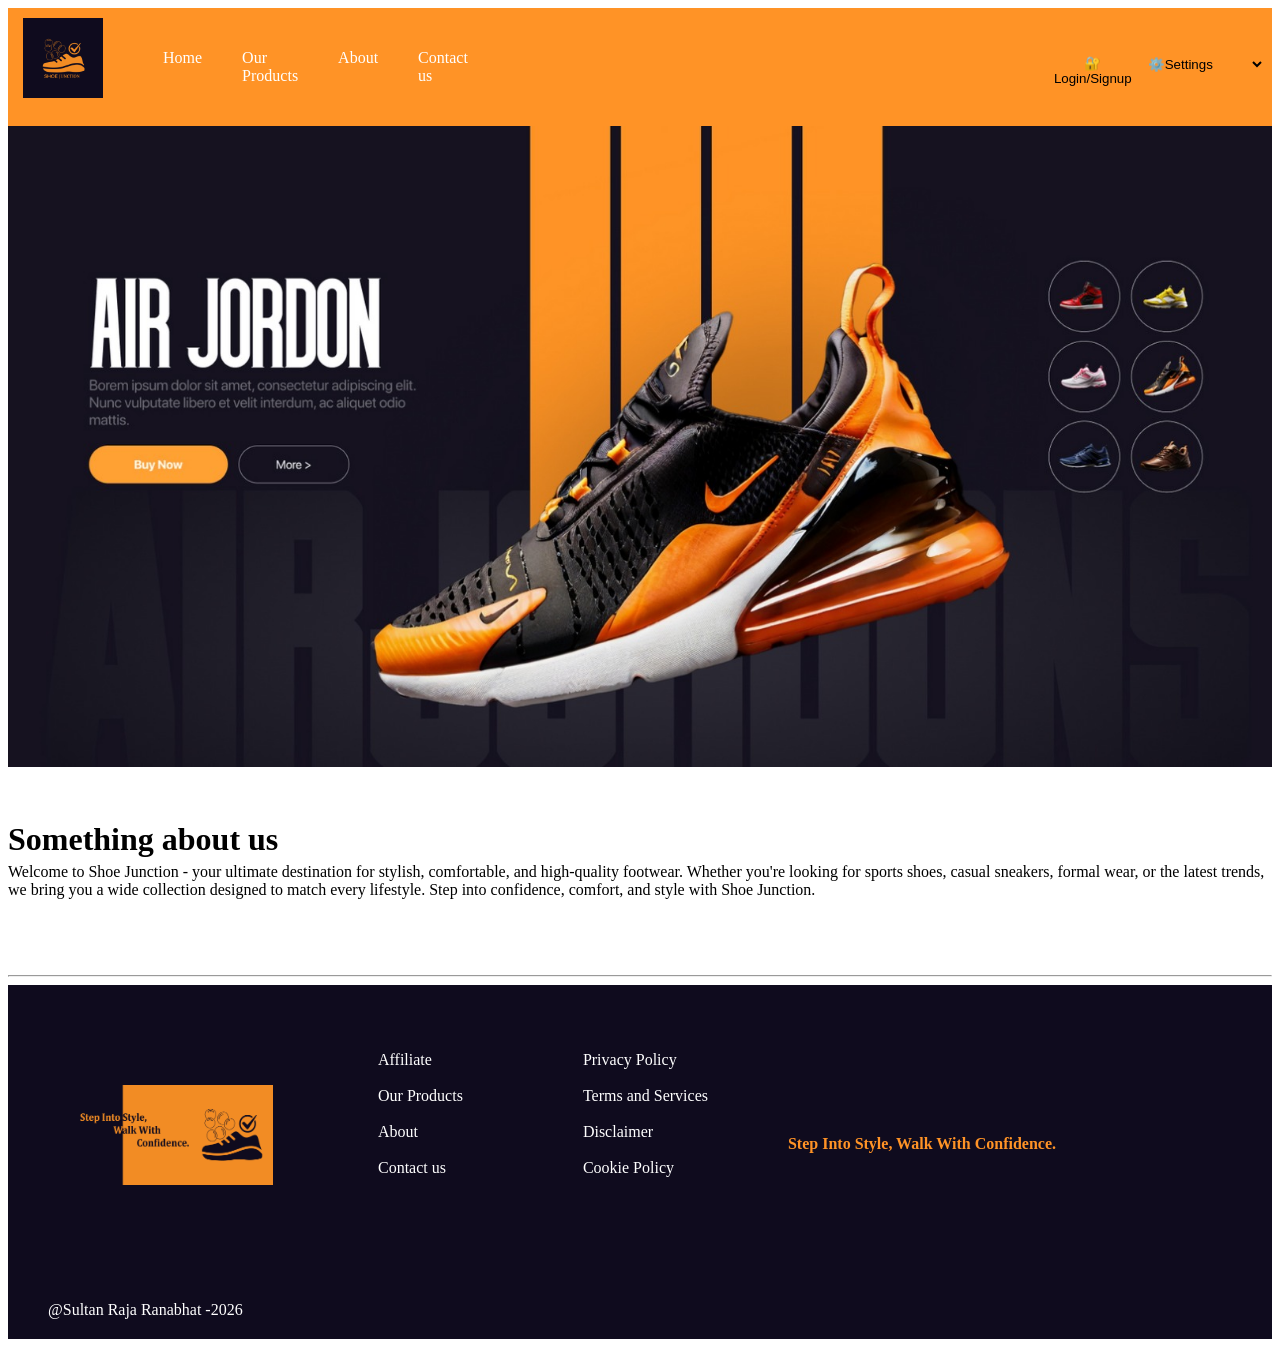
<file: index.html>
<!DOCTYPE html>
<html>
    <head>
        <title>Shoes Junction</title>
        <link rel="stylesheet" href="./style.css"/>
    </head>
    <body >
        <div class="container" >

        <header >
        <div class="header">
            <div>
                <a href="./index.html"><img src="./assets/header logo.png" class="headerlogo" alt="Main Logo" title="Home"/></a>
            </div>

            <div>
            <nav class="navbar">
                <ul>
                    <li><a href="./index.html">Home</a></li>
                    <li><a href="./Pages/Ourproducts.html">Our Products</a></li>
                    <li><a href="./Pages/about.html">About</a></li>
                    <li><a href="./Pages/contact.html">Contact us</a></li>
                </ul>
            </nav>
            </div>
            <div class="headerbutton">
            <button ><a href="./Login/login.html">🔐Login/Signup</a></button>
            </div>
            
            <div class="settings">
                <select> 
                    <option selected disabled>⚙️Settings</option>
                    <option><a href="">👤Profile</a></option>
                    <option><a href="./Login/login.html">🔐Login/Signup</a></option>
                    <option><a href="">👋Logout</a></option>
                </select>
            </div>
            <div>
                <a href="./Admin/createuser.html" target="_blank"><img src="./assets/Profile.png" class="profileimage" alt="profile" title="Admin"/></a> 
                
            </div>
            <div class="logoutbutton">
            <button><a href="">👋Logout</a></button>
            </div>
        </div>
        </header>


        <main>
            <div class="herosection">
                <img src="./assets/attraction.jpg"/>
            </div>

            <div class="somethingaboutus">
                <h1>Something about us</h1>
                <p>Welcome to Shoe Junction - your ultimate destination for stylish, comfortable, and high-quality footwear. Whether you're looking for sports shoes, casual sneakers, formal wear, or the latest trends, we bring you a wide collection designed to match every lifestyle. Step into confidence, comfort, and style with Shoe Junction.</p>
            </div>


        </main>

<br/><hr/>
        <footer >
            <div class="footer">
                 <div class="footerimagediv">
                <img src="./assets/footer logo.png"/>
            </div>
            

            <div>
                <ul>
                    <li><a href="">Affiliate</a></li><br/>
                    <li><a href="./Pages/Ourproducts.html">Our Products</a></li><br/>
                    <li><a href="./Pages/about.html">About</a></li><br/>
                    <li><a href="./Pages/contact.html">Contact us</a></li><br/>
                </ul>
            </div>
            <div>
               
                <ul>
                    <li><a href="">Privacy Policy</a></li><br/>
                    <li><a href="">Terms and Services</a></li><br/>
                    <li><a href="">Disclaimer</a></li><br/>
                    <li><a href="">Cookie Policy</a></li><br/>
                </ul>
            </div>
            <div>
                <p><b>Step Into Style, Walk With Confidence.</b></p>
            </div>
           
            <br/>
            
</div>
            <div class="copyright">
                <p>@Sultan Raja Ranabhat -2026</p>
            </div>


        </footer>

        </div>
    </body>
</html>
</file>
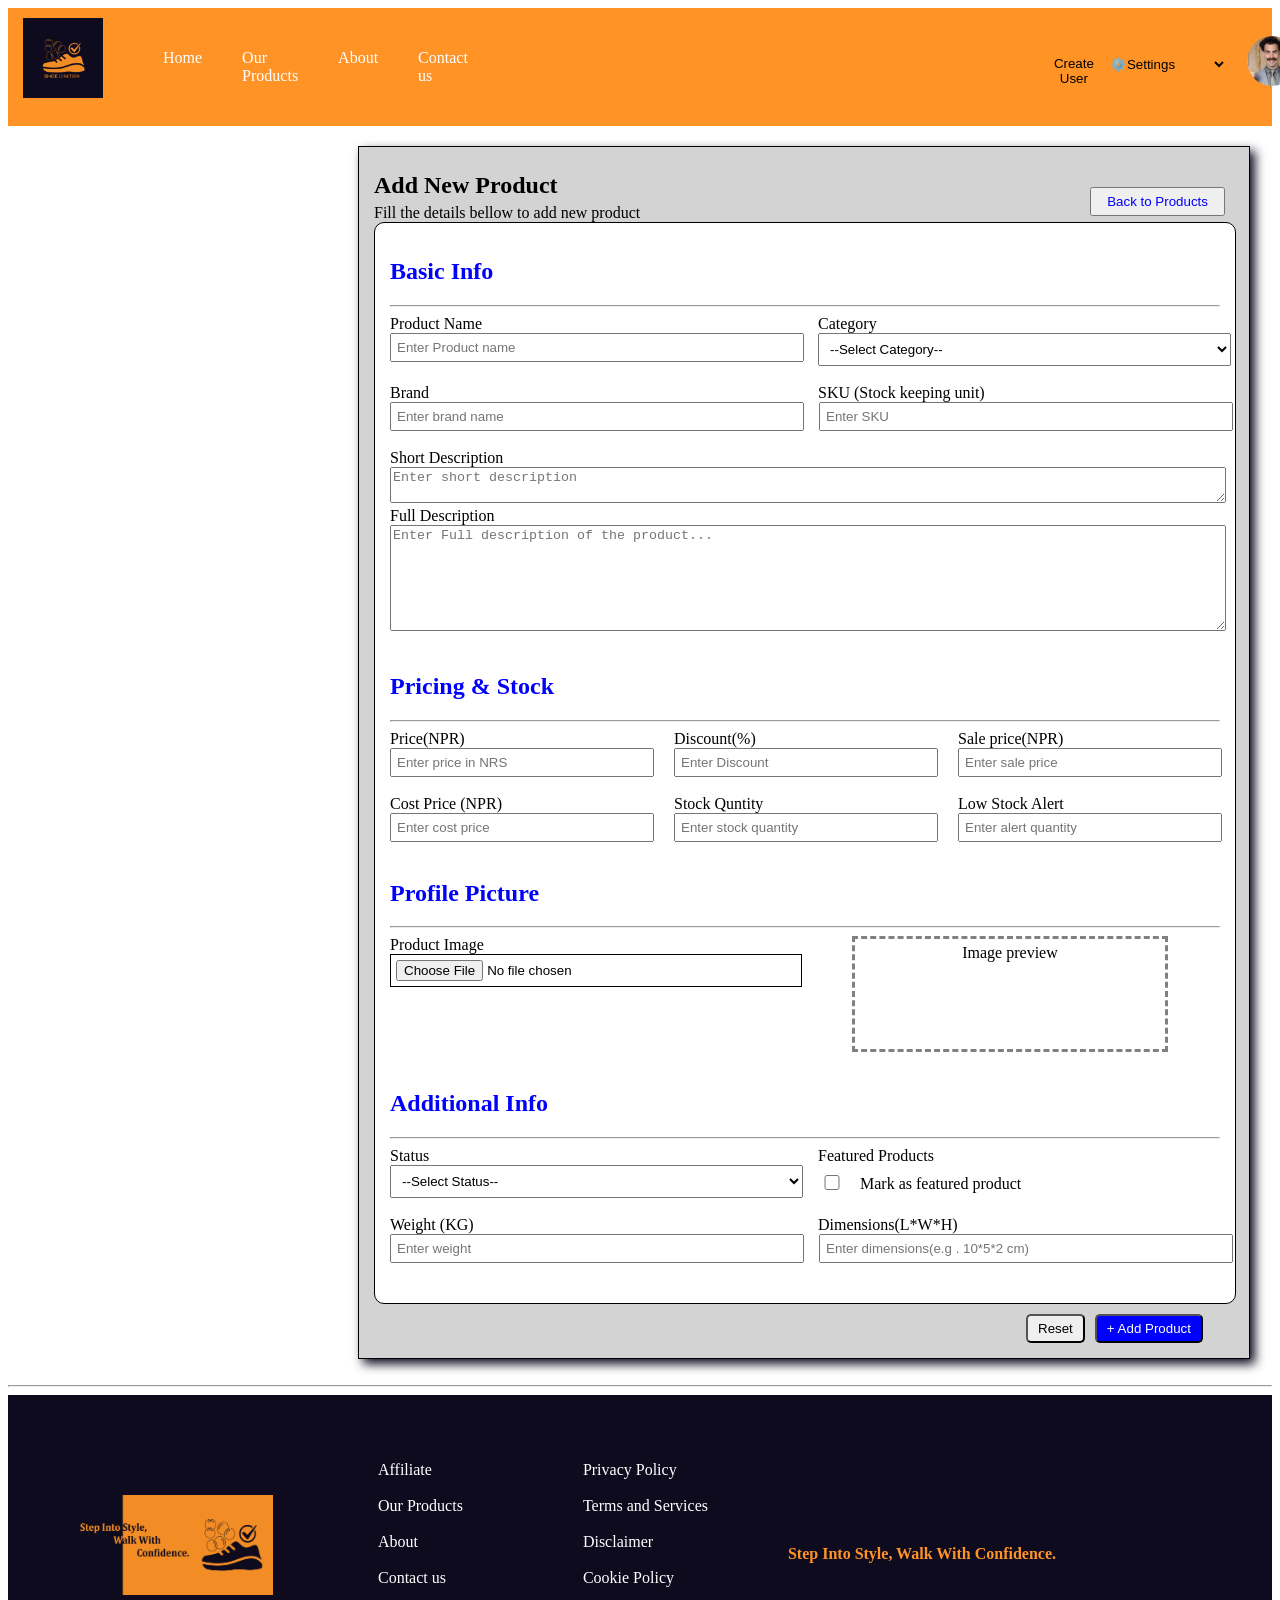
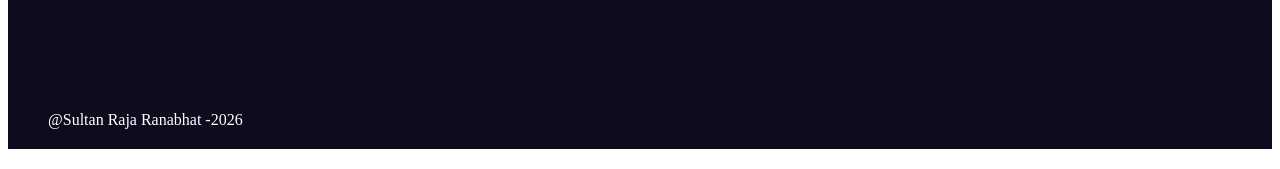
<file: Admin/addproduct.html>
<!DOCTYPE html>
<html>
    <head>
        <title>Create New User</title>
        <link rel="stylesheet" href="../style.css"/>
    </head>
    <body >
        <div class="container" >

        <header >
        <div class="header">
            <div>
                <a href="../index.html"><img src="../assets/header logo.png" class="headerlogo" alt="Main Logo" title="Home"/></a>
            </div>

            <div>
            <nav class="navbar">
                <ul>
                    <li><a href="../index.html">Home</a></li>
                    <li><a href="../Pages/Ourproducts.html">Our Products</a></li>
                    <li><a href="../Pages/about.html">About</a></li>
                    <li><a href="../Pages/contact.html">Contact us</a></li>
                </ul>
            </nav>
            </div>
             <div class="headerbutton">
            <button ><a href="../Admin/createuser.html">Create User</a></button>
            </div>
            
            <div class="settings">
                <select> 
                    <option selected disabled>⚙️Settings</option>
                    <option><a href="">👤Profile</a></option>
                    <option><a href="../Login/login.html">🔐Login/Signup</a></option>
                    <option><a href="">👋Logout</a></option>
                </select>
            </div>
            <div>
                <img src="../assets/Profile.png" class="profileimage" alt="profile" title="Profile"/>
                
            </div>
            <div class="logoutbutton">
            <button><a href="../Admin/products.html">View Products</a></button>
            </div>
        </div>
        </header>


        <main>
            <div class="sectiondiv">
            <section>
                <form>
                    <div>
                        <div class="flexdiv">
                            <!--<div class="imagediv">
                                <img src="/assets/login.png"/>
                            </div>-->
                            <div class="creatediv">
                                <h1>Add New Product</h1>
                                <p>Fill the details bellow to add new product</p>
                            </div>
                            <div class="backdiv">
                                <button><a href="../Admin/products.html">Back to Products</a></button>
                            </div>
                        </div>
                    </div>
                    <div class="usermaindiv">
                        
                            <div >
                                <div>
                                    <h2>Basic Info</h2>
                                </div>
                                <hr/>
                                <div class="flexdiv">
                                    <div>
                                        <label>Product Name</label><br/>
                                        <input type="text" placeholder="Enter Product name" required/>
                                    </div>
                                    <br/>
                                    <div class="inputright">
                                        <label class="selectlabel">Category</label><br/>
                                        <select required>
                                            <option selected disabled>--Select Category--</option>
                                            <option></option>
                                            <option></option>
                                            <option></option>
                                        </select>
                                    </div>
                                </div>
                                <br/>
                                <div class="flexdiv">
                                    <div>
                                        <label>Brand</label><br/>
                                        <input type="text" placeholder="Enter brand name"required/>
                                    </div>
                                    <br/>
                                    <div class="inputright">
                                        <label>SKU (Stock keeping unit)</label><br/>
                                        <input type="number" placeholder="Enter SKU"required/>
                                    </div>
                                </div>
                                <br/>
                                <div>
                                    <div>
                                        <label>Short Description</label><br/>
                                        <textarea class="textarea" placeholder="Enter short description" required></textarea>
                                    </div>
                                    <div>
                                        <label>Full Description</label><br/>
                                        <textarea class="bigtextarea" placeholder="Enter Full description of the product..." required></textarea>
                                    </div>
                                    </div>
                                </div>
                                <br/>
                                <div>
                                    <h2>Pricing & Stock</h2>
                                    </div>
                                    <hr/>
                                <div class="tripleflexdiv">
                                    <div >
                                        <label>Price(NPR)</label><br/>
                                        <input type="number" placeholder="Enter price in NRS" required/><br/>
                                    </div>
                                    <br/>
                                    <div class="tripleinputright">
                                        <label>Discount(%)</label><br/>
                                        <input type="number" placeholder="Enter Discount" required/><br/>
                                    </div>
                                    <div class="tripleinputright">
                                        <label>Sale price(NPR)</label><br/>
                                        <input type="number" placeholder="Enter sale price" required/><br/>
                                    </div>
                                </div>
                                    <br/>
                                    <div class="tripleflexdiv">
                                    <div >
                                        <label>Cost Price (NPR)</label><br/>
                                        <input type="number" placeholder="Enter cost price" required/><br/>
                                    </div>
                                    <br/>
                                    <div class="tripleinputright">
                                        <label>Stock Quntity</label><br/>
                                        <input type="number" placeholder="Enter stock quantity" required/><br/>
                                    </div>
                                    <div class="tripleinputright">
                                        <label>Low Stock Alert</label><br/>
                                        <input type="number" placeholder="Enter alert quantity" required/><br/>
                                    </div>
                                </div>
                                    <br/>
                                    
                                    <div>
                                        <h2>Profile Picture</h2>
                                    </div>
                                    <hr/>
                                <div class="flexdiv">
                                    <div>
                                        <label>Product Image</label><br/>
                                        <input class="choosefile" type="file" required/><br/>
                                    </div>
                                    <br/>
                                    <div class="imagepreview">
                                        Image preview
                                    </div>
                                </div>
                                    <br/>
                                    <div>
                                        <h2>Additional Info</h2>
                                    </div>
                                    <hr/>
                                <div class="flexdiv">
                                    <div class="sectionleft">
                                        <label>Status</label><br/>
                                        <select required>
                                            <option selected disabled>--Select Status--</option>
                                            <option>Active</option>
                                            <option>Deactive</option>
                                        </select><br/>
                                    </div>
                                    <br/>
                                    <div class="checkboxinputright">
                                        <label>Featured Products</label><br/>
                                        <div class="checkboxflex">
                                        <input class="checkboxinput" type="checkbox"required/>
                                        <label>Mark as featured product</label>
                                        </div>
                                    </div>
                                </div>
                                    <br/>
                                    <div class="flexdiv">
                                    <div>
                                        <label>Weight (KG)</label><br/>
                                        <input type="number" placeholder="Enter weight" required/><br/>
                                    </div>
                                    <div class="inputright">
                                        <label>Dimensions(L*W*H)</label><br/>
                                        <input type="number" placeholder="Enter dimensions(e.g . 10*5*2 cm)" required/><br/>
                                    </div>
                                    </div>
                                    <br/>
                                
                            </div>
                            <div class="flexdiv">
                                    <div class="reset">
                                        <button type="reset">Reset</button>
                                    </div>
                                    <div class="submit">
                                        <button  type="submit">+ Add Product</button>
                                    </div>
                                </div>
                </form>
                    </div>
            </section>
            </div>


        </main>

<br/><hr/>
        <footer >
            <div class="footer">
                 <div class="footerimagediv">
                <img src="../assets/footer logo.png"/>
            </div>
            

            <div>
                <ul>
                    <li><a href="">Affiliate</a></li><br/>
                    <li><a href="../Pages/Ourproducts.html">Our Products</a></li><br/>
                    <li><a href="../Pages/about.html">About</a></li><br/>
                    <li><a href="../Pages/contact.html">Contact us</a></li><br/>
                </ul>
            </div>
            <div>
               
                <ul>
                    <li><a href="">Privacy Policy</a></li><br/>
                    <li><a href="">Terms and Services</a></li><br/>
                    <li><a href="">Disclaimer</a></li><br/>
                    <li><a href="">Cookie Policy</a></li><br/>
                </ul>
            </div>
            <div>
                <p><b>Step Into Style, Walk With Confidence.</b></p>
            </div>
           
            <br/>
            
</div>
            <div class="copyright">
                <p>@Sultan Raja Ranabhat -2026</p>
            </div>


        </footer>

        </div>
    </body>
</html>
</file>
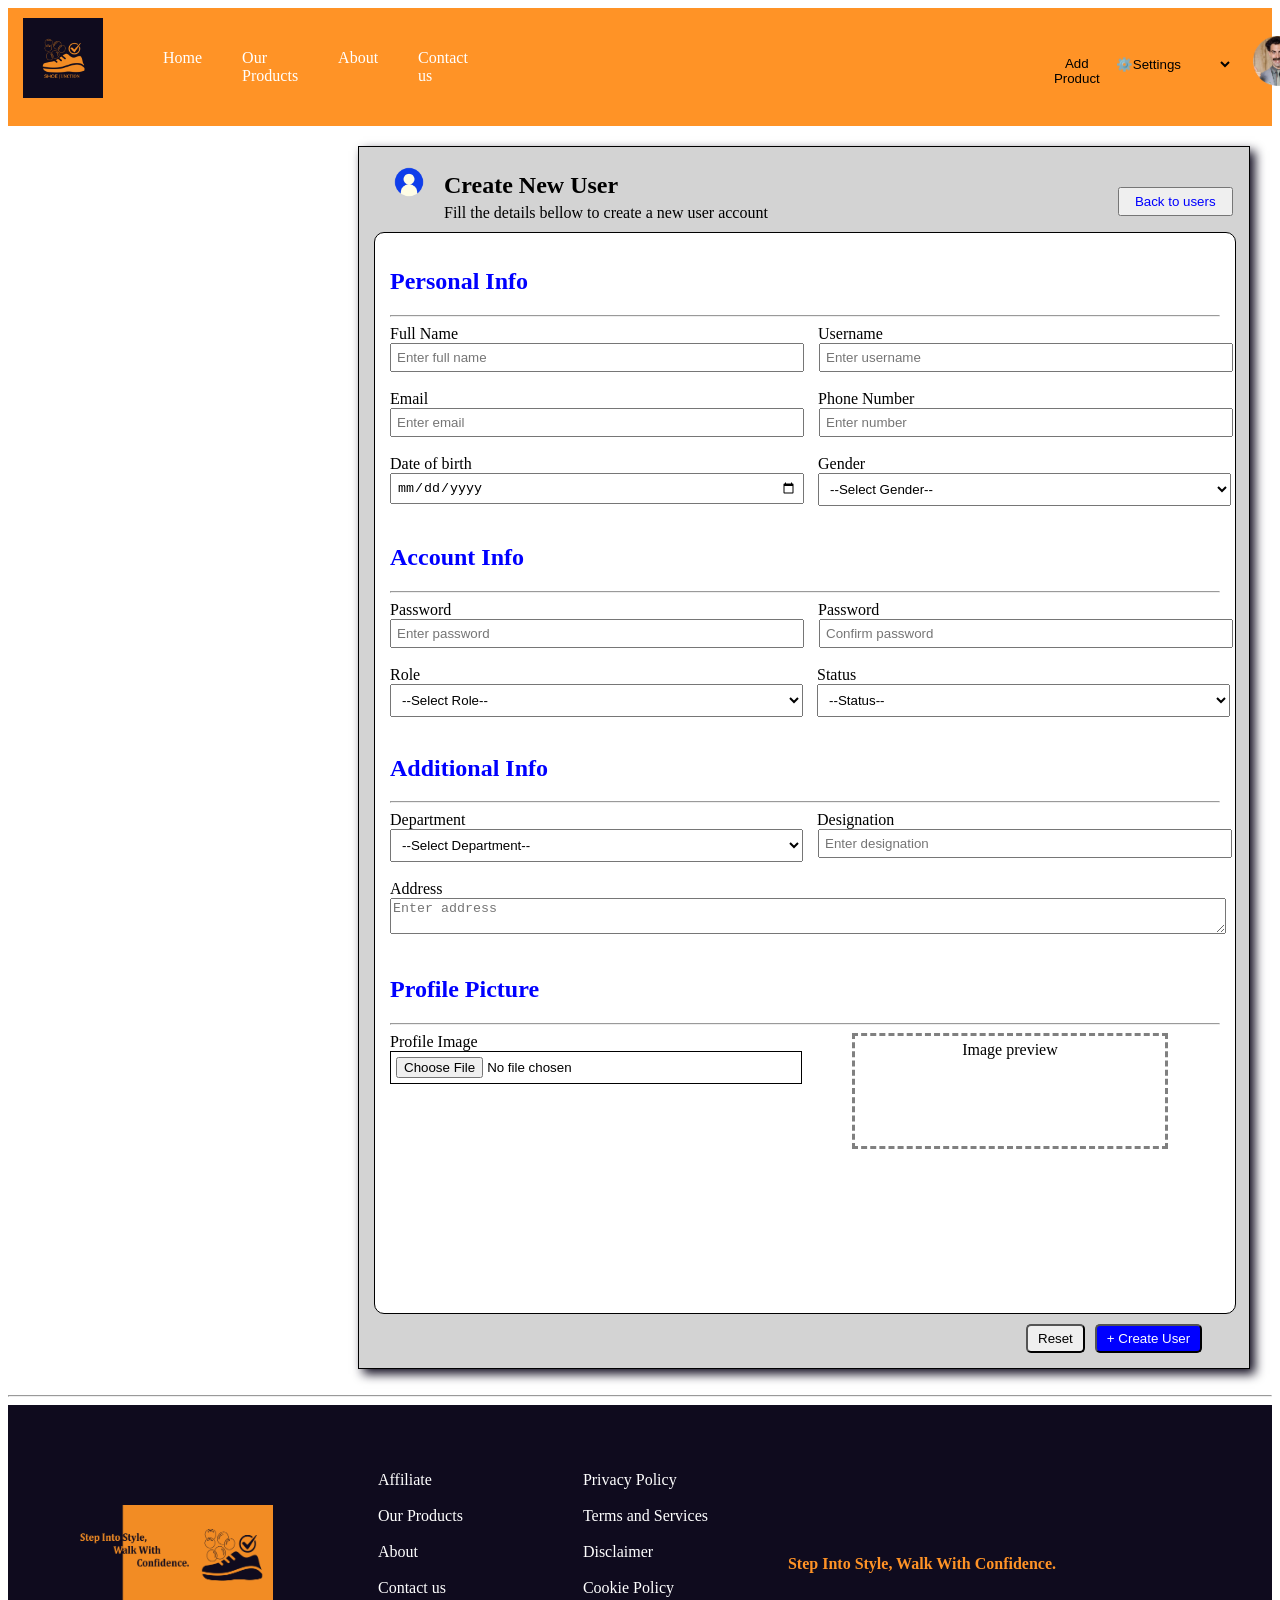
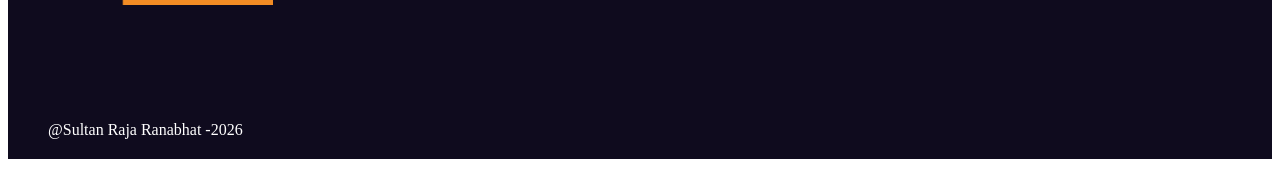
<file: Admin/createuser.html>
<!DOCTYPE html>
<html>
    <head>
        <title>Create New User</title>
        <link rel="stylesheet" href="../style.css"/>
    </head>
    <body >
        <div class="container" >

        <header >
        <div class="header">
            <div>
                <a href="../index.html"><img src="../assets/header logo.png" class="headerlogo" alt="Main Logo" title="Home"/></a>
            </div>

            <div>
            <nav class="navbar">
                <ul>
                    <li><a href="../index.html">Home</a></li>
                    <li><a href="../Pages/Ourproducts.html">Our Products</a></li>
                    <li><a href="../Pages/about.html">About</a></li>
                    <li><a href="../Pages/contact.html">Contact us</a></li>
                </ul>
            </nav>
            </div>
            <div class="headerbutton">
            <button ><a href="../Admin/addproduct.html">Add Product</a></button>
            </div>
            
            <div class="settings">
                <select> 
                    <option selected disabled>⚙️Settings</option>
                    <option><a href="">👤Profile</a></option>
                    <option><a href="../Login/login.html">🔐Login/Signup</a></option>
                    <option><a href="">👋Logout</a></option>
                </select>
            </div>
            <div>
                <img src="../assets/Profile.png" class="profileimage" alt="profile" title="Profile"/>
                
            </div>
            <div class="logoutbutton">
            <button><a href="../Admin/users.html">View Users</a></button>
            </div>
        </div>
        </header>


        <main>
            <div class="sectiondiv">
            <section>
                <form>
                    <div>
                        <div class="flexdiv">
                            <div class="imagediv">
                                <img src="../assets/login.png"/>
                            </div>
                            <div class="creatediv">
                                <h1>Create New User</h1>
                                <p>Fill the details bellow to create a new user account</p>
                            </div>
                            <div class="userbackdiv">
                                <button><a href="../Admin/users.html">Back to users</a></button>
                            </div>
                        </div>
                    </div>
                    <div class="usermaindiv">
                        
                            <div >
                                <div>
                                    <h2>Personal Info</h2>
                                </div>
                                <hr/>
                                <div class="flexdiv">
                                    <div>
                                        <label>Full Name</label><br/>
                                        <input type="text" placeholder="Enter full name" required/>
                                    </div>
                                    <br/>
                                    <div class="inputright">
                                        <label>Username</label><br/>
                                        <input type="text" placeholder="Enter username"required/>
                                    </div>
                                </div>
                                <br/>
                                <div class="flexdiv">
                                    <div>
                                        <label>Email</label><br/>
                                        <input type="email" placeholder="Enter email"required/>
                                    </div>
                                    <br/>
                                    <div class="inputright">
                                        <label>Phone Number</label><br/>
                                        <input type="tel" placeholder="Enter number"required/>
                                    </div>
                                </div>
                                <br/>
                                <div class="flexdiv">
                                    <div>
                                        <label>Date of birth</label><br/>
                                        <input type="date" placeholder="Enter D.O.B"required/>
                                    </div>
                                    <br/>
                                    <div class="inputright">
                                        <label class="selectlabel">Gender</label><br/>
                                        <select required>
                                            <option selected disabled>--Select Gender--</option>
                                            <option>Male</option>
                                            <option>Female</option>
                                            <option>Other</option>
                                        </select>
                                    </div>
                                    </div>
                                </div>
                                <br/>
                                <div>
                                    <h2>Account Info</h2>
                                    </div>
                                    <hr/>
                                <div class="flexdiv">
                                    <div >
                                        <label>Password</label><br/>
                                        <input type="password" placeholder="Enter password" required/><br/>
                                    </div>
                                    <br/>
                                    <div class="inputright">
                                        <label>Password</label><br/>
                                        <input type="password" placeholder="Confirm password" required/><br/>
                                    </div>
                                </div>
                                    <br/>
                                <div class="flexdiv">
                                    <div class="sectionleft">
                                        <label>Role</label><br/>
                                        <select required>
                                            <option selected disabled>--Select Role--</option>
                                            <option>Admin</option>
                                            <option>Editor</option>
                                            <option></option>
                                        </select><br/>
                                    </div>
                                    <br/>
                                    <div class="inputright">
                                        <label class="selectlabel">Status</label><br/>
                                        <select required>
                                            <option selected disabled>--Status--</option>
                                            <option>Active</option>
                                            <option>Deactive</option>
                                        </select><br/>
                                    </div>
                                </div>
                                    <br/>
                                    <div>
                                        <h2>Additional Info</h2>
                                    </div>
                                    <hr/>
                                <div class="flexdiv">
                                    <div class="sectionleft">
                                        <label>Department</label><br/>
                                        <select required>
                                            <option selected disabled>--Select Department--</option>
                                            <option></option>
                                            <option></option>
                                        </select><br/>
                                    </div>
                                    <br/>
                                    <div class="inputright">
                                        <label>Designation</label><br/>
                                        <input type="text" placeholder="Enter designation" required/><br/>
                                    </div>
                                </div>
                                    <br/>
                                    <div>
                                        <label>Address</label><br/>
                                        <textarea class="textarea" placeholder="Enter address" required></textarea><br/>
                                    </div>
                                    <br/>
                                    <div>
                                        <h2>Profile Picture</h2>
                                    </div>
                                    <hr/>
                                <div class="flexdiv">
                                    <div>
                                        <label>Profile Image</label><br/>
                                        <input class="choosefile" type="file" required/><br/>
                                    </div>
                                    <br/>
                                    <div class="imagepreview">
                                        Image preview
                                    </div>
                                </div>
                                    <br/>
                                
                            </div>
                            <div class="flexdiv">
                                    <div class="reset">
                                        <button type="reset">Reset</button>
                                    </div>
                                    <div class="submit">
                                        <button  type="submit">+ Create User</button>
                                    </div>
                                </div>
                </form>
                    </div>
            </section>
            </div>


        </main>

<br/><hr/>
        <footer >
            <div class="footer">
                 <div class="footerimagediv">
                <img src="../assets/footer logo.png"/>
            </div>
            

            <div>
                <ul>
                    <li><a href="">Affiliate</a></li><br/>
                    <li><a href="../Pages/Ourproducts.html">Our Products</a></li><br/>
                    <li><a href="../Pages/about.html">About</a></li><br/>
                    <li><a href="../Pages/contact.html">Contact us</a></li><br/>
                </ul>
            </div>
            <div>
               
                <ul>
                    <li><a href="">Privacy Policy</a></li><br/>
                    <li><a href="">Terms and Services</a></li><br/>
                    <li><a href="">Disclaimer</a></li><br/>
                    <li><a href="">Cookie Policy</a></li><br/>
                </ul>
            </div>
            <div>
                <p><b>Step Into Style, Walk With Confidence.</b></p>
            </div>
           
            <br/>
            
</div>
            <div class="copyright">
                <p>@Sultan Raja Ranabhat -2026</p>
            </div>


        </footer>

        </div>
    </body>
</html>
</file>
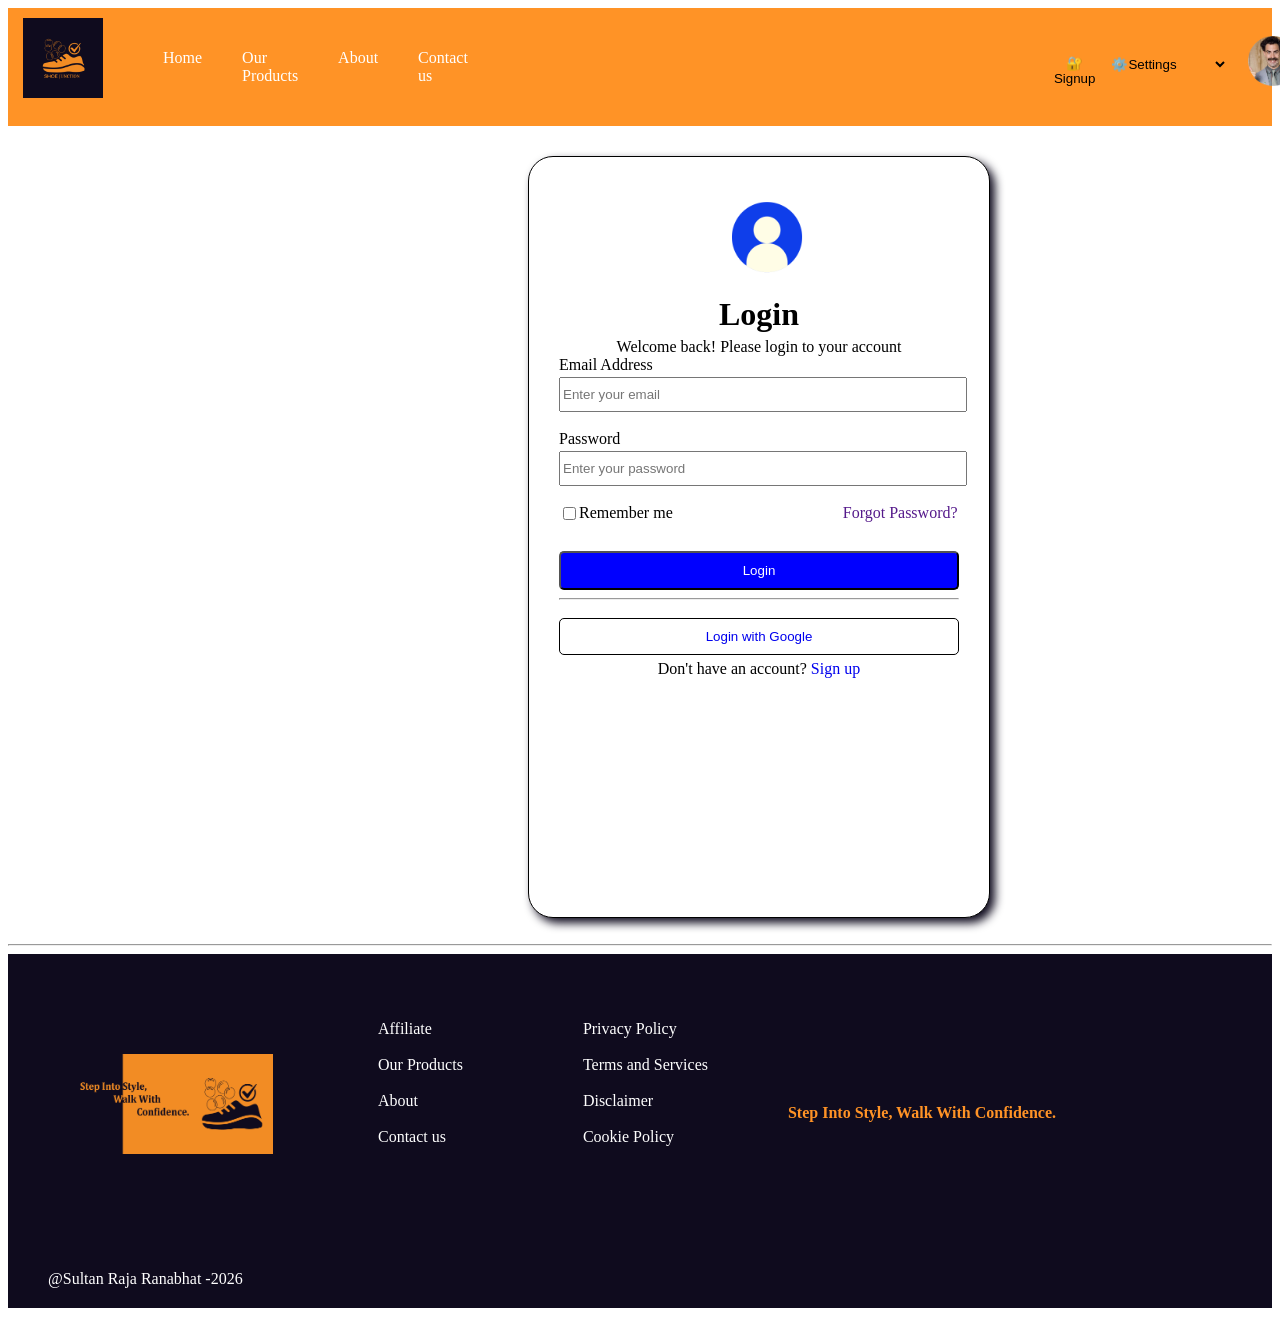
<file: Login/login.html>
<!DOCTYPE html>
<html>
    <head>
        <title>Login</title>
        <link rel="stylesheet" href="../style.css"/>
    </head>
    <body >
        <div class="container" >

        <header >
        <div class="header">
            <div>
                <a href="../index.html"><img src="../assets/header logo.png" class="headerlogo" alt="Main Logo" title="Home"/></a>
            </div>

            <div>
            <nav class="navbar">
                <ul>
                    <li><a href="../index.html">Home</a></li>
                    <li><a href="../products.html">Our Products</a></li>
                    <li><a href="../about.html">About</a></li>
                    <li><a href="../contact.html">Contact us</a></li>
                </ul>
            </nav>
            </div>

            <div class="headerbutton">
            <button ><a href="../Login/signup.html">🔐Signup</a></button>
            </div>
            
            <div class="settings">
                <select> 
                    <option selected disabled>⚙️Settings</option>
                    <option><a href="">👤Profile</a></option>
                    <option><a href="../Login/login.html">🔐Login/Signup</a></option>
                    <option><a href="">👋Logout</a></option>
                </select>
            </div>
            <div>
                <img src="../assets/Profile.png" class="profileimage" alt="profile" title="Profile"/>
            </div>
            <!--<div class="logoutbutton">
            <button><a href="">👋Logout</a></button>
            </div>-->
        </div>
        </header>


        <main>
            <secton>
                <div class="formdiv">
                    <form class="form">
                    <div class="formmaindiv" >
                        <div align="center" >
                            <img src="../assets/login.png" alt="logo"/>
                        </div>
                        <div>
                            <h1>
                                Login
                            </h1>
                            <p>Welcome back! Please login to your account</p>
                        </div>
                        <div class="input">
                            <label>Email Address</label><br/>
                            <input type="email" placeholder="Enter your email" required/>
                        </div>
                        <br/>
                        <div class="input">
                            <label>Password</label><br/>
                            <input type="password" placeholder="Enter your password"required/>
                        </div>
                        <br/>
                        <div class="rememberme">
                            <input type="checkbox"/>
                            <label>Remember me</label>
                            <label class="forgotpassword"><a href="">Forgot Password?</a></label>
                        </div>
                        
                        <br/>
                        <div align="center">
                            <button type="submit" class="signinbutton">Login</button>
                        </div>
                        <hr/>
                        <div align="center">
                            <button class="glogin"><a href="https://accounts.google.com/v3/signin/identifier?authuser=0&continue=https%3A%2F%2Fmyaccount.google.com%2F&ec=GAlAwAE&hl=en_GB&flowName=GlifWebSignIn&flowEntry=AddSession&dsh=S-1826934386%3A1781777361707457">Login with Google</a></button>
                        </div>
                        
                        <div>
                            <p>Don't have an account? <a href="../Login/signup.html">Sign up</a></p>
                        </div>
                    </div>
                    </form>
                </div>
            </secton>

        </main>

       <br/><hr/>
        <footer >
            <div class="footer">
                 <div class="footerimagediv">
                <img src="../assets/footer logo.png"/>
            </div>
            

            <div>
                <ul>
                    <li><a href="">Affiliate</a></li><br/>
                    <li><a href="../Pages/Ourproducts.html">Our Products</a></li><br/>
                    <li><a href="../Pages/about.html">About</a></li><br/>
                    <li><a href="../Pages/contact.html">Contact us</a></li><br/>
                </ul>
            </div>
            <div>
               
                <ul>
                    <li><a href="">Privacy Policy</a></li><br/>
                    <li><a href="">Terms and Services</a></li><br/>
                    <li><a href="">Disclaimer</a></li><br/>
                    <li><a href="">Cookie Policy</a></li><br/>
                </ul>
            </div>
            <div>
                <p><b>Step Into Style, Walk With Confidence.</b></p>
            </div>
           
            <br/>
            
</div>
            <div class="copyright">
                <p>@Sultan Raja Ranabhat -2026</p>
            </div>


        </footer>

        </div>
    </body>
</html>
</file>
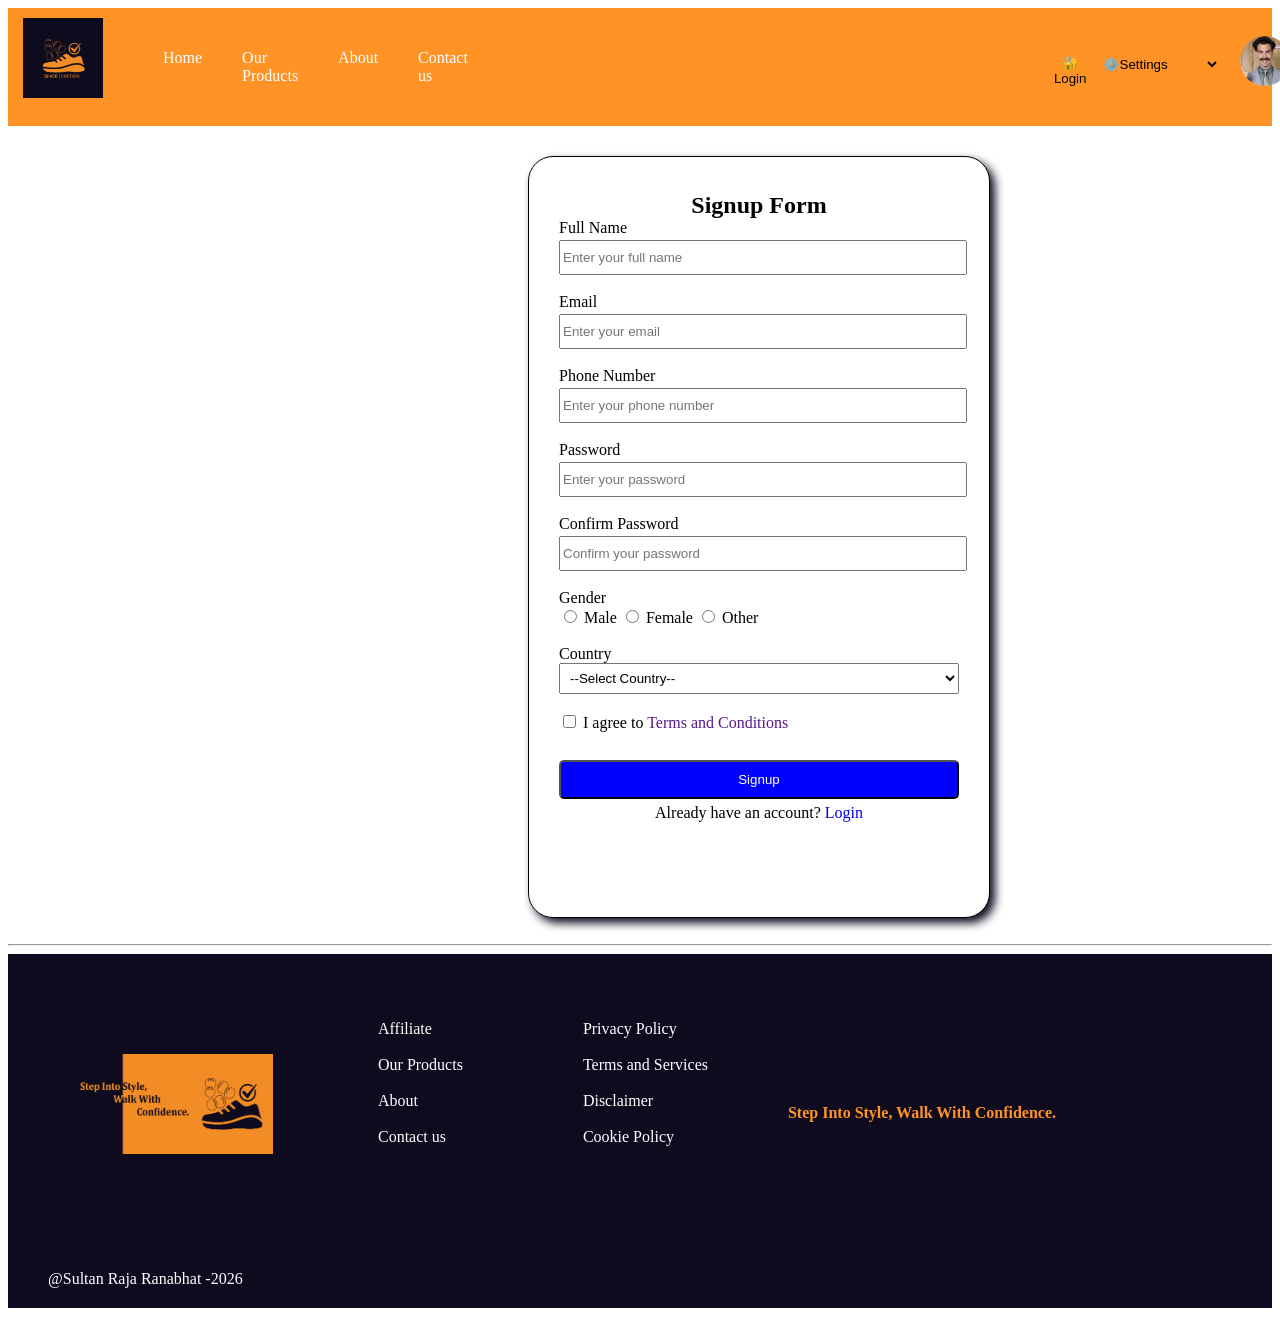
<file: Login/signup.html>
<!DOCTYPE html>
<html>
    <head>
        <title>Signup</title>
        <link rel="stylesheet" href="../style.css"/>
    </head>
    <body >
        <div class="container" >

        <header >
        <div class="header">
            <div>
                <a href="../index.html"><img src="../assets/header logo.png" class="headerlogo" alt="Main Logo" title="Home"/></a>
            </div>

            <div>
            <nav class="navbar">
                <ul>
                    <li><a href="../index.html">Home</a></li>
                    <li><a href="../Pages/Ourproducts.html">Our Products</a></li>
                    <li><a href="../Pages/about.html">About</a></li>
                    <li><a href="../Pages/contact.html">Contact us</a></li>
                </ul>
            </nav>
            </div>

            
            <div class="headerbutton">
            <button ><a href="../Login/login.html">🔐Login</a></button>
            </div>
            
            
            <div class="settings">
                <select> 
                    <option selected disabled>⚙️Settings</option>
                    <option><a href="">👤Profile</a></option>
                    <option><a href="../Login/login.html">🔐Login/Signup</a></option>
                    <option><a href="">👋Logout</a></option>
                </select>
            </div>
            <div>
                <img src="../assets/Profile.png" class="profileimage" alt="profile" title="Profile"/>
            </div>
            <!--<div class="logoutbutton">
            <button><a href="">👋Logout</a></button>
            </div>-->
        </div>
        </header>

        <main>
            <section>
                <div class="formdiv">
                    <form class="form">
                        <div class="formmaindiv">
                            <div>
                                <h1>Signup Form</h1>
                            </div>
                            <div class="input">
                                <label>Full Name</label><br/>
                                <input type="text" placeholder="Enter your full name" required/>
                            </div>
                            <br/>
                            <div class="input">
                                <label>Email</label><br/>
                                <input type="email" placeholder="Enter your email" required/>
                            </div>
                            <br/>
                            <div class="input">
                                <label>Phone Number</label><br/>
                                <input type="tel" placeholder="Enter your phone number" required/>
                            </div>
                            <br/>
                            <div class="input">
                                <label>Password</label><br/>
                                <input type="password" placeholder="Enter your password" required/>
                            </div>
                            <br/>
                            <div class="input">
                                <label>Confirm Password</label><br/>
                                <input type="password" placeholder="Confirm your password" required/>
                            </div>
                            <br/>
                            <div>
                                <label>Gender</label><br/>
                                <input type="radio" required/>
                                <label>Male</label>
                                <input type="radio"required/>
                                <label>Female</label>
                                <input type="radio"required/>
                                <label>Other</label>
                            </div>
                            <br/>
                            <div class="country">
                                <label>Country</label><br/>
                                <select required>
                                    <option selected disabled>--Select Country--</option>
                                    <option>Nepal</option>
                                    <option>India</option>
                                    <option>USA</option>
                                    <option>China</option>
                                    <option>view more...</option>
                                </select>
                            </div>
                            <br/>
                            <div>
                                <input type="checkbox" required/>
                                <label>I agree to <a href="" target="_blank">Terms and Conditions</a></label>
                            </div>
                            <br/>
                            <div  align="center">
                                <button type="submit" class="signinbutton">Signup</button>
                            </div>
                            
                            <div>
                                <p>Already have an account? <a href="../Login/login.html">Login</a></p>
                            </div>
                        </div>
                    </form>
                </div>
            </section>

        </main>

        <br/><hr/>
        <footer >
            <div class="footer">
                 <div class="footerimagediv">
                <img src="../assets/footer logo.png"/>
            </div>
            

            <div>
                <ul>
                    <li><a href="">Affiliate</a></li><br/>
                    <li><a href="../Pages/Ourproducts.html">Our Products</a></li><br/>
                    <li><a href="../Pages/about.html">About</a></li><br/>
                    <li><a href="../Pages/contact.html">Contact us</a></li><br/>
                </ul>
            </div>
            <div>
               
                <ul>
                    <li><a href="">Privacy Policy</a></li><br/>
                    <li><a href="">Terms and Services</a></li><br/>
                    <li><a href="">Disclaimer</a></li><br/>
                    <li><a href="">Cookie Policy</a></li><br/>
                </ul>
            </div>
            <div>
                <p><b>Step Into Style, Walk With Confidence.</b></p>
            </div>
           
            <br/>
            
            </div>
            <div class="copyright">
                <p>@Sultan Raja Ranabhat -2026</p>
            </div>


        </footer>

        </div>
    </body>
</html>
</file>
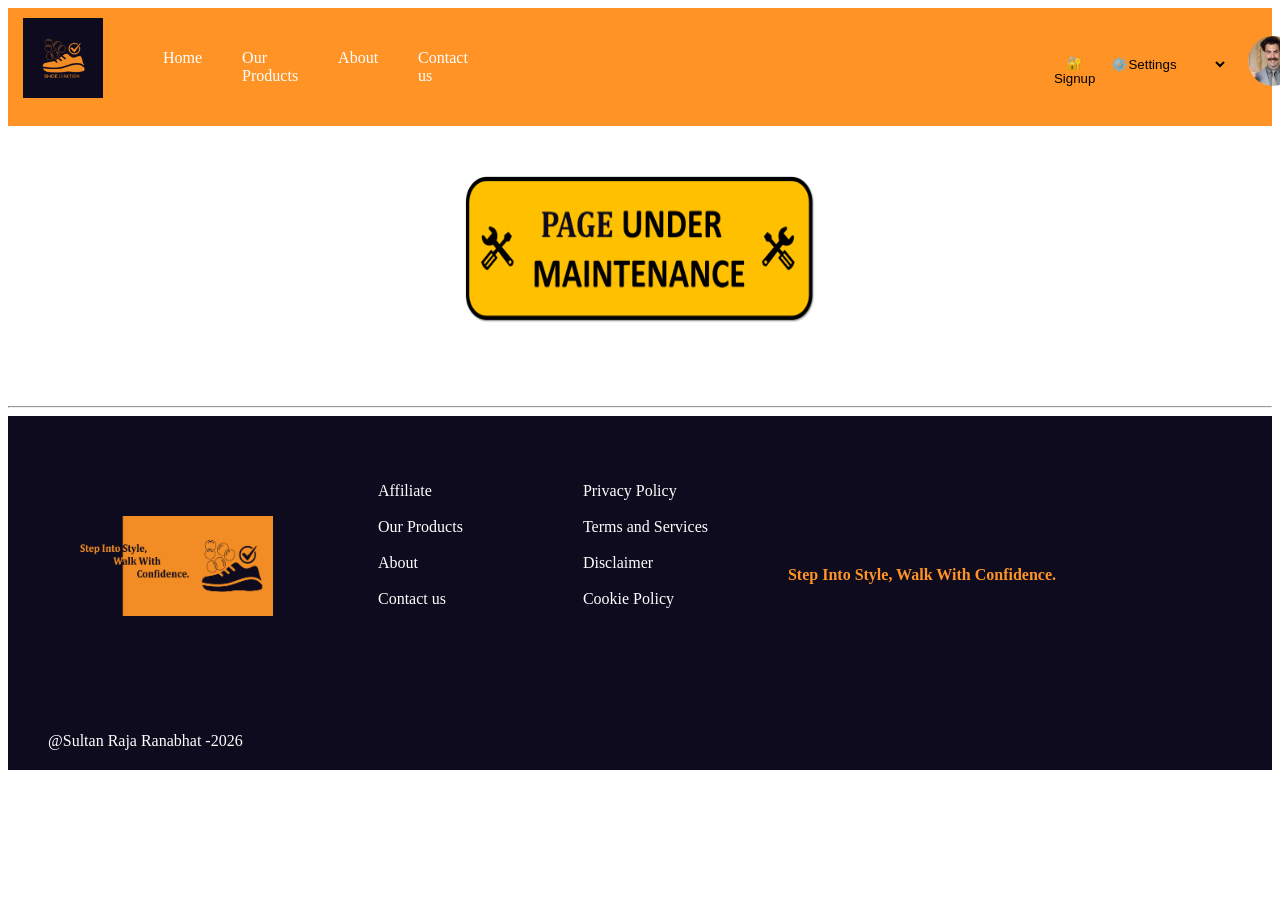
<file: Pages/about.html>
<!DOCTYPE html>
<html>
    <head>
        <title>Shoes Junction</title>
        <link rel="stylesheet" href="../style.css"/>
    </head>
    <body >
        <div class="container" >

        <header >
        <div class="header">
            <div>
                <a href="../index.html"><img src="../assets/header logo.png" class="headerlogo" alt="Main Logo" title="Home"/></a>
            </div>

            <div>
            <nav class="navbar">
                <ul>
                    <li><a href="../index.html">Home</a></li>
                    <li><a href="../Pages/Ourproducts.html">Our Products</a></li>
                    <li><a href="../Pages/about.html">About</a></li>
                    <li><a href="../Pages/contact.html">Contact us</a></li>
                </ul>
            </nav>
            </div>
            <div class="headerbutton">
            <button ><a href="../Login/signup.html">🔐Signup</a></button>
            </div>
            
            <div class="settings">
                <select> 
                    <option selected disabled>⚙️Settings</option>
                    <option><a href="">👤Profile</a></option>
                    <option><a href="../Login/login.html">🔐Login/Signup</a></option>
                    <option><a href="">👋Logout</a></option>
                </select>
            </div>
            <div>
                <a href="../Admin/createuser.html" target="_blank"><img src="../assets/Profile.png" class="profileimage" alt="profile" title="Admin"/></a> 
                
            </div>
            <div class="logoutbutton">
            <button><a href="">👋Logout</a></button>
            </div>
        </div>
        </header>


        <main>
            <div class="undermaintenance" align="center">
                <img src="../assets/under maintenance1.png"/>
            </div>

        </main>

<br/><hr/>
        <footer >
            <div class="footer">
                 <div class="footerimagediv">
                <img src="../assets/footer logo.png"/>
            </div>
            

            <div>
                <ul>
                    <li><a href="">Affiliate</a></li><br/>
                    <li><a href="../Pages/Ourproducts.html">Our Products</a></li><br/>
                    <li><a href="../Pages/about.html">About</a></li><br/>
                    <li><a href="../Pages/contact.html">Contact us</a></li><br/>
                </ul>
            </div>
            <div>
               
                <ul>
                    <li><a href="">Privacy Policy</a></li><br/>
                    <li><a href="">Terms and Services</a></li><br/>
                    <li><a href="">Disclaimer</a></li><br/>
                    <li><a href="">Cookie Policy</a></li><br/>
                </ul>
            </div>
            <div>
                <p><b>Step Into Style, Walk With Confidence.</b></p>
            </div>
           
            <br/>
            
</div>
            <div class="copyright">
                <p>@Sultan Raja Ranabhat -2026</p>
            </div>


        </footer>

        </div>
    </body>
</html>
</file>
<file: style.css>
.undermaintenance img{
    height: 150px;
    width: 350px;
    margin: 50px;
}
.header .headerbutton,.settings,.profileimage,.logoutbutton{
    margin-left: auto;
}
.headerlogo{
    height: 80px;
    width: 80px;
    margin-top: 5px;
    margin-left: 10px;
}
.container{

    margin: 0;
    width: 100% ;
}
.container .profileimage{
    height: 50px;
    width: 50px;
    margin-top: 23px;
}


.herosection img{

    width: 100%;
    height: auto;
    margin: 0;
}
.header{
    display: flex;
    background-color: #ff9326;
    padding: 5px;


}
.navbar ul{
    display: flex;
    list-style: none;
    margin-right: 560px;
    
    


}
.navbar li{
    padding: 20px;
    text-decoration: none;
    
    

}

.navbar a{
    text-decoration: none;
    color: white;
}
.container .settings {
    margin-top: 37px;
    margin-right: 20px;
    background-color: #ff9326;

}
.container .settings select{
    background-color: #ff9326;
    border: 0;
}
.container .headerbutton button{
    background-color: #ff9326;
    border: 0;
    margin-top: 42px;
    margin-left: auto;
}
.headerbutton{
    margin-left: auto;
}
.container .headerbutton a{
    text-decoration: none;
    color: black;
}
.container .logoutbutton button{
    background-color: #ff9326;
    border: 0;
    margin-top: 35px;
    margin-left: 10px;

}
.container .logoutbutton a{
    text-decoration: none;
    color: black;
}








.somethingaboutus{
    margin-top: 50px;
    margin-bottom: 50px;
}




.footer{
    display: flex;
    background-color: #0F0B1E;
    padding: 50px;
}
.footer p b{
    color: #ff9326;
}
.footer p{
    margin-top: 100px;
    margin-left: 80px;
}
.footer ul{
    list-style: none;
    margin-left: 80px;
}
.footer a{
    text-decoration: none;
    color: white;
}
.footer img{
    height: 100px;
    width: 200px;
    margin-top: 50px;
}
footer .copyright p{
    color: white;
    
    padding: 20px;
}
footer .copyright{
    margin: 20px;
}
footer{
    background-color: #0F0B1E ;

}
footer{
    width: 100%;
}
.footer .footerimagediv{
    height: 100px;
    width: 200px;
}

.form a{
    text-decoration: none;

}
.form .signinbutton{
    background-color: blue;
    margin-top: 10px;
    padding: 10px;
    padding-left: 20px;
    padding-right: 20px;
    color: white;

}


.form .glogin{
    background-color: white;
    margin-top: 10px;
    padding: 10px;
    padding-left: 20px;
    padding-right: 20px;
    border: solid black 1px ;
    

}
.form .glogin a{
    border: black;
}
.form .rememberme{
    
    display: flex;
}
.formmaindiv{
    border: solid black 1px;
    height: 700px;
    width: 400px;
    margin-top: 30px;
    padding: 30px;
    background-color: white;
    margin-left: 520px;
    border-radius: 25px;
    box-shadow: 5px 5px 10px #0F0B1E;
}

.form img{
    height: 100px;
    width: 100px;
    
}
.form h1{
    text-align: center;
}
.form p{
    text-align: center;
}
.form button{
    width: 100%;
    border-radius: 5px;
}
.form .input input{
    width: 100%;
    padding-top: 8px;
    padding-bottom: 8px;
    margin-top: 3px;
   
    border-color: solid grey 1px;

}
.rememberme .forgotpassword{
    
    margin-left: 170px;
}
.formmaindiv .input label{
    margin-top: 10px;
}
.country select{
    width: 100%;
}


.sectiondiv{
    border: solid black 1px;
    padding: 15px;
    width: 860px;
    background-color: lightgrey;
    margin-left: 350px;
    box-shadow: 5px 5px 10px #0F0B1E;
    margin-top: 20px;
}
.imagediv{
    height: 70px;
    width: 70px;
    display: flex;


}
.usermaindiv{
    height: 1050px;
    width: 830px;
    border: solid black 1px;
    border-radius: 10px;
    padding: 15px;
    background-color: white;
    margin-bottom: 10px;
}
.flexdiv{
    display: flex;
}
.tripleflexdiv{
    display: flex;
}
.creatediv,h1,p{
    margin: 0;
    margin-top: 5px;
}
.userbackdiv{
    margin-left: 350px;
    margin-top: 25px;
    
}
.userbackdiv button{
    padding: 5px;
    padding-left: 15px;
    padding-right: 15px;
    
}
.userbackdiv a{
    text-decoration: none;
    color: blue;
}
.backdiv{
    margin-left: 450px;
    margin-top: 25px;
    
}
.backdiv button{
    padding: 5px;
    padding-left: 15px;
    padding-right: 15px;
    
}
.backdiv a{
    text-decoration: none;
    color: blue;
}
.inputright input{
    margin-left: 15px;


}
.flexdiv input{
    padding: 5px;

}
.tripleflexdiv input{
    padding: 5px;

}
.inputright label{
    margin-left: 14px ;
}
.inputright select{
    margin-left: 14px;
    padding: 7px;
    width: 413px;
}
.inputright .selectlabel{
    margin-left: 14px;
}
.sectiondiv input{
    width: 400px;
}
.tripleinputright{
    margin-left: 20px;
}

.tripleflexdiv input{
    width: 250px;
}
.sectionleft select{
    width: 413px;
    padding: 7px;
}
.textarea{
    width: 100%;
}
.bigtextarea{
    width: 100%;
    height: 100px;
}
.choosefile{
    border: solid black 1px;
}
.imagepreview{
    border: dashed grey 3px;
    margin-left: 50px;
    text-align: center;
    padding: 5px;
    width: 300px;
    height: 100px;
}
.submit{
    margin-left: 10px;
}
.reset{
    margin-left: 652px;
}
.reset button{
    padding: 5px;
    padding-left: 10px;
    padding-right: 10px;
    border-radius: 5px;
}
.submit button{
    padding: 5px;
    padding-left: 10px;
    padding-right: 10px;
    background-color: blue;
    color: white;
    border-radius: 5px;
}
h2{
    color: blue;
}
.checkboxflex{
    display: flex;

}

.checkboxinputright label{
    margin-left: 15px;
}
.checkboxflex .checkboxinput{
    width: 50px;
    margin-top: 10px;
}
.checkboxflex label{
    margin-top: 10px;
    margin-left: 0px;
}
.userflexdiv img{
    height: 80px;
    width: 80px;
    margin: 0;
}
.userflexdiv{
    display: flex;
    
}

.table{
    border: solid black 1px;
    width: 100%;
}
.table tr,td,th{
    border: solid black 1px;
    text-align: center;
}
.userflexdiv2{
    display: flex;
}
.tablediv td,img{
    height: 40px;
    width: 40px;
    margin-left: 15px;
}
.tdflexdiv {
    display: flex;
}
.namediv{
    margin-left: 10px;
}
.addbutton a{
    text-decoration: none;
    color: white;
}
.addbutton button{
    background-color: blue;
    border-radius: 8px;
    padding: 8px;
    padding-left: 15px;
    padding-right: 15px;
    
    margin-top: 20px;
}
.addbutton{
    margin-left: auto;
}
.userflexdiv2 input,select{
    padding: 6px;
}
.userflexdiv2 input{
    width: 500px;
}
.userflexdiv2 select{
    width: 200px;
    margin-left: 15px;
}
.userresetbutton{
    
    margin-left: auto;

}
.userresetbutton button{
    padding: 6px;
    background-color: white;
    border: solid black 1px;
    padding-left: 15px;
    padding-right: 15px;
    border-radius: 5px;
}
</file>
